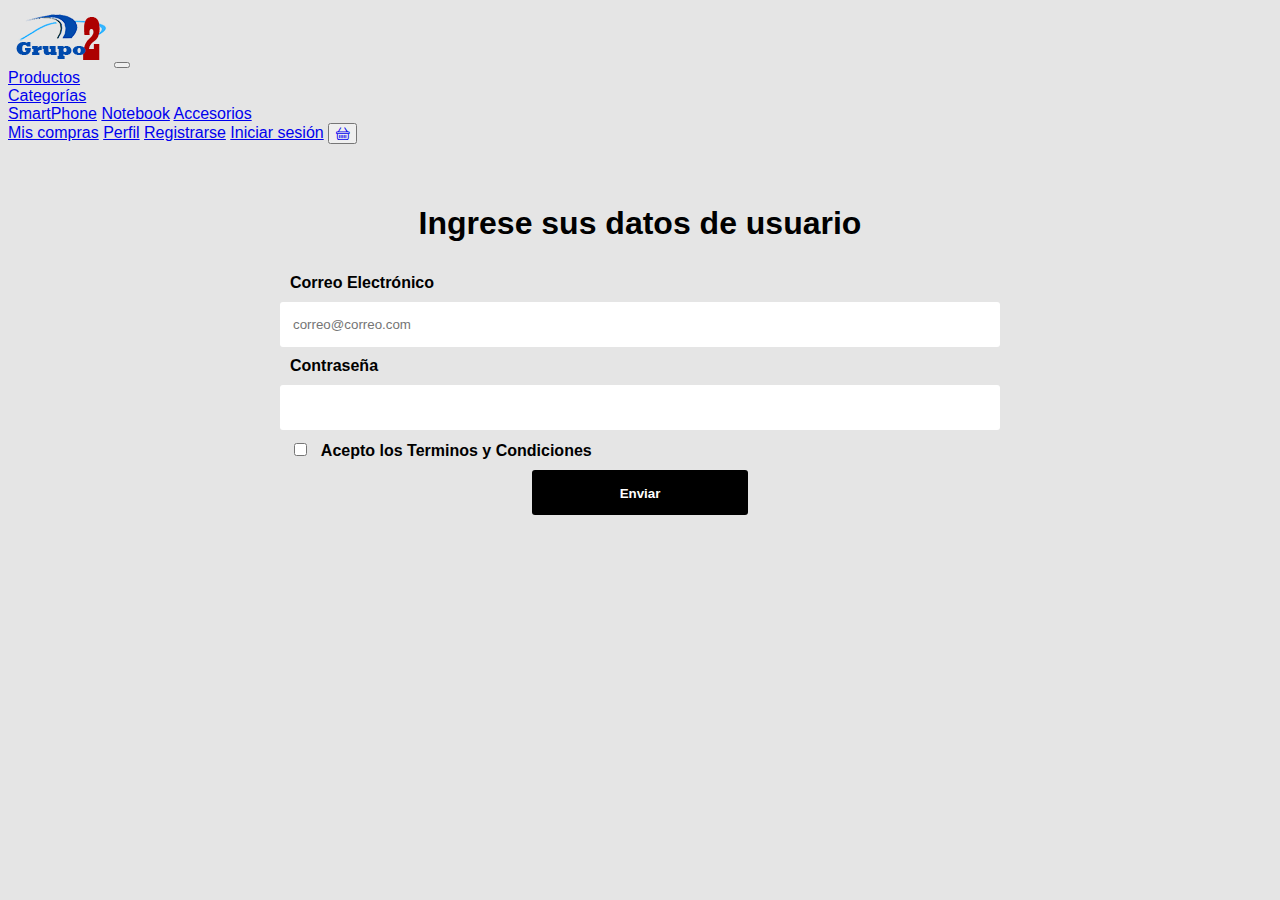
<file: Proyecto-Grupo2CaC/html/login.html>
<!DOCTYPE html>
<html lang="en">
<head>
    <meta charset="UTF-8">
    <meta http-equiv="X-UA-Compatible" content="IE=edge">
    <meta name="viewport" content="width=device-width, initial-scale=1.0">
    <title>Bienvenidos</title>

    <!-- Bootstrap CSS -->
    <link href="https://cdn.jsdelivr.net/npm/bootstrap@5.1.3/dist/css/bootstrap.min.css" rel="stylesheet" integrity="sha384-1BmE4kWBq78iYhFldvKuhfTAU6auU8tT94WrHftjDbrCEXSU1oBoqyl2QvZ6jIW3" crossorigin="anonymous">

   <!-- Bootstrap Icons CSS -->
    <link rel="stylesheet" href="https://cdn.jsdelivr.net/npm/bootstrap-icons@1.5.0/font/bootstrap-icons.css">
    <link rel="stylesheet" href="../css/login.css">
</head>
<body>
  <header>
    <div>
      <nav class="navbar navbar-expand-lg navbar-dark bg-dark">
        <div class="container-fluid">
          <a href="index.html" class="navbar-brand"><img src="../images/Logo.png" alt="Logo"
            /></a>
          <button
            type="button"
            class="navbar-toggler"
            data-bs-toggle="collapse"
            data-bs-target="#navbarCollapse"
          >
            <span class="navbar-toggler-icon"></span>
          </button>

          <div class="collapse navbar-collapse" id="navbarCollapse">
            <div class="navbar-nav">
              <a href="products.html" class="nav-item nav-link">Productos</a>
              <div class="nav-item dropdown">
                <a
                  href="#"
                  class="nav-link dropdown-toggle"
                  data-bs-toggle="dropdown"
                  >Categorías</a>
                <div class="dropdown-menu">
                  <a href="#" class="dropdown-item">SmartPhone</a>
                  <a href="#" class="dropdown-item">Notebook</a>
                  <a href="#" class="dropdown-item">Accesorios</a>
                </div>
              </div>
            </div>
            <div class="navbar-nav ms-auto">
              <a href="#" class="nav-item nav-link">Mis compras</a>
              <a href="infouser.html" class="nav-item nav-link">Perfil</a>                
              <a href="registro.html" class="nav-item nav-link">Registrarse</a>
              <a href="login.html" class="nav-item nav-link">Iniciar sesión</a>
              <button type="submit" class="btn btn-dark">
                <a href="./terminar-compra/terminar-compra.html" class="nav-item nav-link">
                  <span class="bi-basket"></span>
                </a>
              </button>                
            </div>
          </div>
        </div>
      </nav>
    </div>
    </header>
    <main>
        <div id="Login">
            <center> <h1> Ingrese sus datos de usuario </h1> </center>    

            <form action="" class="login-form" id="login-form">
              <!-- Grupo: Correo Electronico -->
              <div class="formulario__grupo" id="grupo__correo">
                <label for="correo" class="formulario__label"
                  >Correo Electrónico</label
                >
                <div class="formulario__grupo-input">
                  <input
                    type="email"
                    class="formulario__input"
                    name="correo"
                    id="correo"
                    placeholder="correo@correo.com"
                  />
                  <i class="formulario__validacion-estado fas fa-times-circle"></i>
                </div>
                <p class="formulario__input-error">
                  Correo incorrecto, recuerde usar @ y terminar con .com
                </p>
      
                <!-- Grupo: Contraseña -->
                <div class="formulario__grupo" id="grupo__password">
                  <label for="password" class="formulario__label">Contraseña</label>
                  <div class="formulario__grupo-input">
                    <input
                      type="password"
                      class="formulario__input"
                      name="password"
                      id="password"
                    />
                    <i class="formulario__validacion-estado fas fa-times-circle"></i>
                  </div>
                  <p class="formulario__input-error">
                    La contraseña tiene que ser de 4 a 12 dígitos.
                  </p>
                </div>
              </div>
      
              <!-- Grupo: Terminos y Condiciones -->
              <div class="formulario__grupo" id="grupo__terminos">
                <label class="formulario__label">
                  <input
                    class="formulario__checkbox"
                    type="checkbox"
                    name="terminos"
                    id="terminos"
                  />
                  Acepto los Terminos y Condiciones
                </label>
              </div>
      
              <div class="formulario__mensaje" id="formulario__mensaje">
                <p>
                  <i class="fas fa-exclamation-triangle"></i> <b>Error:</b> Por favor
                  rellena el formulario correctamente.
                </p>
              </div>
      
              <div class="formulario__grupo formulario__grupo-btn-enviar">
                <button type="submit" class="formulario__btn">Enviar</button>
                <p class="formulario__mensaje-exito" id="formulario__mensaje-exito">
                  Formulario enviado exitosamente!
                </p>
              </div>
            </form>
         </div>    
         <script src="../js/login.js"></script>   
    </body>     
</html>
</file>
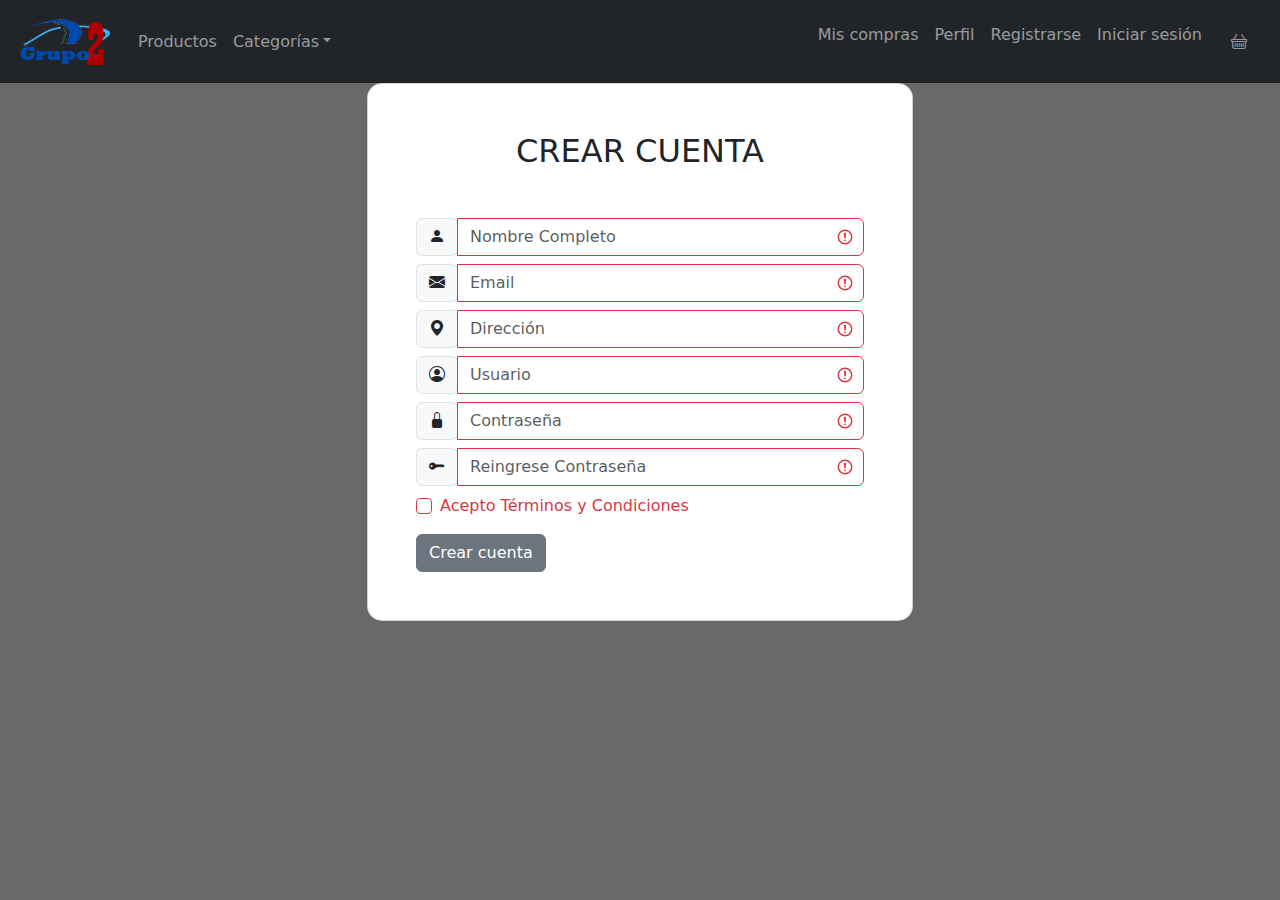
<file: Proyecto-Grupo2CaC/html/registro.html>
<!DOCTYPE html>
<html lang="en">
  <head>
    <title>Registro</title>
    <meta charset="utf-8" />
    <meta name="viewport" content="width=device-width, initial-scale=1" />
    <link
      href="https://cdn.jsdelivr.net/npm/bootstrap@5.1.3/dist/css/bootstrap.min.css"
      rel="stylesheet"
    />
    <!-- Bootstrap Icons CSS -->
    <link
      rel="stylesheet"
      href="https://cdn.jsdelivr.net/npm/bootstrap-icons@1.5.0/font/bootstrap-icons.css"
    />

    <script src="https://cdn.jsdelivr.net/npm/bootstrap@5.1.3/dist/js/bootstrap.bundle.min.js"></script>
    <style>
      body {
        background: DimGray;
      }

      .card {
        border-radius: 15px;
      }
    </style>
  </head>

  <body>
    <header>
      <div>
        <nav class="navbar navbar-expand-lg navbar-dark bg-dark">
          <div class="container-fluid">
            <a href="index.html" class="navbar-brand"
              ><img src="../images/Logo.png" alt="Logo"
            /></a>
            <button
              type="button"
              class="navbar-toggler"
              data-bs-toggle="collapse"
              data-bs-target="#navbarCollapse"
            >
              <span class="navbar-toggler-icon"></span>
            </button>

            <div class="collapse navbar-collapse" id="navbarCollapse">
              <div class="navbar-nav">
                <a href="products.html" class="nav-item nav-link">Productos</a>
                <div class="nav-item dropdown">
                  <a
                    href="#"
                    class="nav-link dropdown-toggle"
                    data-bs-toggle="dropdown"
                    >Categorías</a
                  >
                  <div class="dropdown-menu">
                    <a href="#" class="dropdown-item">SmartPhone</a>
                    <a href="#" class="dropdown-item">Notebook</a>
                    <a href="#" class="dropdown-item">Accesorios</a>
                  </div>
                </div>
              </div>
              <div class="navbar-nav ms-auto">
                <a href="#" class="nav-item nav-link">Mis compras</a>
                <a href="infouser.html" class="nav-item nav-link">Perfil</a>
                <a href="registro.html" class="nav-item nav-link"
                  >Registrarse</a
                >
                <a href="login.html" class="nav-item nav-link"
                  >Iniciar sesión</a
                >
                <button type="submit" class="btn btn-dark">
                  <a
                    href="./terminar-compra/terminar-compra.html"
                    class="nav-item nav-link"
                  >
                    <span class="bi-basket"></span>
                  </a>
                </button>
              </div>
            </div>
          </div>
        </nav>
      </div>
    </header>
    <div class="mask d-flex align-items-center h-100 gradient-custom-3">
      <div class="container h-100">
        <div class="row d-flex justify-content-center align-items-center h-100">
          <div class="col-12 col-md-9 col-lg-7 col-xl-6">
            <div class="card">
              <div class="card-body p-5">
                <h2 class="text-uppercase text-center mb-5">Crear cuenta</h2>

                <form action="/action_page.php" class="was-validated">
                  <div class="input-group mb-2 mr-sm-2">
                    <div class="input-group-prepend">
                      <div class="input-group-text">
                        <i class="bi bi-person-fill"></i>
                      </div>
                    </div>
                    <input
                      type="text"
                      class="form-control"
                      id="nombre"
                      placeholder="Nombre Completo"
                      name="nombre"
                      required
                    />
                  </div>
                  <div class="input-group mb-2 mr-sm-2">
                    <div class="input-group-prepend">
                      <div class="input-group-text">
                        <i class="bi bi-envelope-fill"></i>
                      </div>
                    </div>
                    <input
                      type="text"
                      class="form-control"
                      id="email"
                      placeholder="Email"
                      name="email"
                      required
                    />
                  </div>
                  <div class="input-group mb-2 mr-sm-2">
                    <div class="input-group-prepend">
                      <div class="input-group-text">
                        <i class="bi bi-geo-alt-fill"></i>
                      </div>
                    </div>
                    <input
                      type="text"
                      class="form-control"
                      id="direccion"
                      placeholder="Dirección"
                      name="direccion"
                      required
                    />
                  </div>
                  <div class="input-group mb-2 mr-sm-2">
                    <div class="input-group-prepend">
                      <div class="input-group-text">
                        <i class="bi bi-person-circle"></i>
                      </div>
                    </div>
                    <input
                      type="text"
                      class="form-control"
                      id="usuario"
                      placeholder="Usuario"
                      name="usuario"
                      required
                    />
                  </div>
                  <div class="input-group mb-2 mr-sm-2">
                    <div class="input-group-prepend">
                      <div class="input-group-text">
                        <i class="bi bi-lock-fill"></i>
                      </div>
                    </div>
                    <input
                      type="password"
                      class="form-control"
                      id="pwd"
                      placeholder="Contraseña"
                      name="pswd"
                      required
                    />
                  </div>
                  <div class="input-group mb-2 mr-sm-2">
                    <div class="input-group-prepend">
                      <div class="input-group-text">
                        <i class="bi bi-key-fill"></i>
                      </div>
                    </div>
                    <input
                      type="password"
                      class="form-control"
                      id="pwd"
                      placeholder="Reingrese Contraseña"
                      name="pswd"
                      required
                    />
                  </div>
                  <div class="form-check mb-3">
                    <input
                      class="form-check-input"
                      type="checkbox"
                      id="myCheck"
                      name="remember"
                      required
                    />
                    <label class="form-check-label" for="myCheck"
                      >Acepto Términos y Condiciones</label
                    >
                  </div>
                  <button type="crearcuenta" class="btn btn-secondary">
                    Crear cuenta
                  </button>
                </form>
              </div>
            </div>
          </div>
        </div>
      </div>
    </div>
  </body>
</html>
</file>
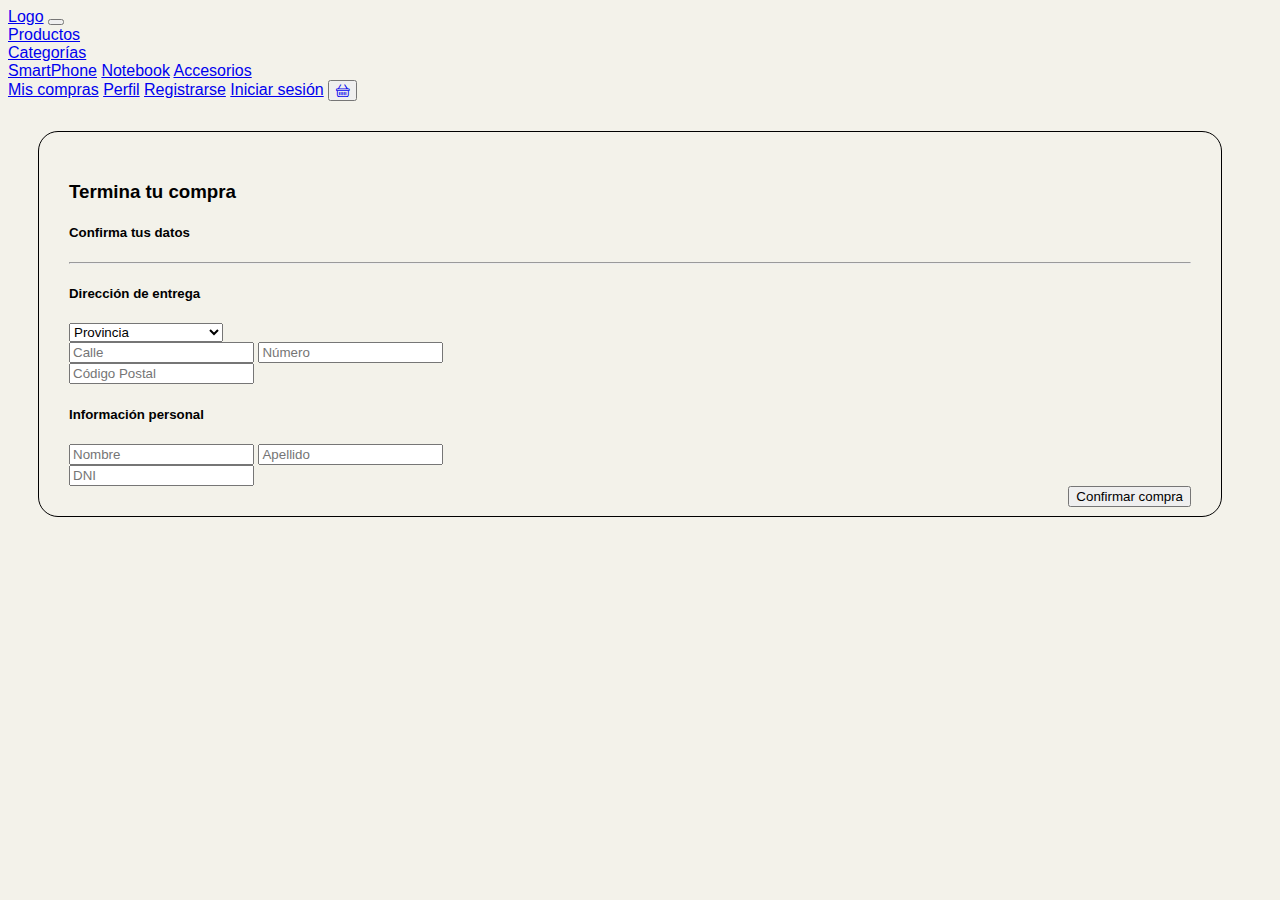
<file: Proyecto-Grupo2CaC/html/terminar-compra/terminar-compra-datos.html>
<!DOCTYPE html>
<html lang="en">
<head>
    <meta charset="UTF-8">
    <meta http-equiv="X-UA-Compatible" content="IE=edge">
    <meta name="viewport" content="width=device-width, initial-scale=1.0">
    <title>Finaliza tu compra</title>
    <!-- Bootstrap CSS -->
    <link href="https://cdn.jsdelivr.net/npm/bootstrap@5.1.3/dist/css/bootstrap.min.css" rel="stylesheet" integrity="sha384-1BmE4kWBq78iYhFldvKuhfTAU6auU8tT94WrHftjDbrCEXSU1oBoqyl2QvZ6jIW3" crossorigin="anonymous">
    <!-- Bootstrap Icons CSS -->
    <link rel="stylesheet" href="https://cdn.jsdelivr.net/npm/bootstrap-icons@1.5.0/font/bootstrap-icons.css">
    <link rel="stylesheet" href="../../css/terminar-compra.css">
</head>

<body>

  <header>
    <div>
      <nav class="navbar navbar-expand-lg navbar-dark bg-dark">
        <div class="container-fluid">
          <a href="../index.html" class="navbar-brand">Logo</a>
          <button
            type="button"
            class="navbar-toggler"
            data-bs-toggle="collapse"
            data-bs-target="#navbarCollapse"
          >
            <span class="navbar-toggler-icon"></span>
          </button>

          <div class="collapse navbar-collapse" id="navbarCollapse">
            <div class="navbar-nav">
              <a href="../products.html" class="nav-item nav-link">Productos</a>
              <div class="nav-item dropdown">
                <a
                  href="#"
                  class="nav-link dropdown-toggle"
                  data-bs-toggle="dropdown"
                  >Categorías</a>
                <div class="dropdown-menu">
                  <a href="#" class="dropdown-item">SmartPhone</a>
                  <a href="#" class="dropdown-item">Notebook</a>
                  <a href="#" class="dropdown-item">Accesorios</a>
                </div>
              </div>
            </div>
            <div class="navbar-nav ms-auto">
              <a href="#" class="nav-item nav-link">Mis compras</a>
              <a href="../infouser.html" class="nav-item nav-link">Perfil</a>                
              <a href="../registro.html" class="nav-item nav-link">Registrarse</a>
              <a href="../login.html" class="nav-item nav-link">Iniciar sesión</a>
              <button type="submit" class="btn btn-dark">
                <a href="#" class="nav-item nav-link">
                  <span class="bi-basket"></span>
                </a>
              </button>                
            </div>
          </div>
        </div>
      </nav>
    </div>
  </header>

    <main>
        <div class="row">

            <div id="bloqueTerminarCompra" class="col col-md-6 col-lg-9">
                <h3>Termina tu compra </h3>  

                <div>
                    <h5>Confirma tus datos</h5>
                    <hr> 
                </div>                       

                <div>
                  <form action="">
                    <h5>Dirección de entrega</h5>
                    <div class="mb-3 mt-3">                      
                      <select id="seleccionar-provincia" name="provincia" class="form-select-sm">
                          <option value="" hidden>Provincia</option>
                          <option value="CABA">CABA</option>
                          <option value="bsAs">Prov. de Buenos Aires</option>
                          <option value="Cdba">Córdoba</option>
                          <option value="StaFe">Santa Fe</option>
                          <option value="RioNegro">Río Negro</option>
                      </select>
                    </div>
                    
                    <div class="mb-3 mt-3">                      
                      <input type="text" name="calle" placeholder="Calle" >
                      <input type="text" name="numero" placeholder="Número"><br>
                    </div>
                    
                    <div class="mb-3 mt-3">
                      <input type="text" name="codigoPostal" placeholder="Código Postal">
                    </div>
                    
                    <h5>Información personal</h5>
                    <div class="mb-3 mt-3">
                      <input type="text" name="nombre" placeholder="Nombre">
                      <input type="text" name="apellido" placeholder="Apellido">
                    </div>

                    <input type="text" name="dni" placeholder="DNI">
                  </form>
                </div>
                
                <button type="button" class="btn btn-primary" data-mdb-ripple-color="dark" onclick="confirmarCompra()">
                    Confirmar compra
                </button>
            </div>

        </div>
    </main>
<script src="../../js/index.js"></script>
</body>

</html>
</file>
<file: Proyecto-Grupo2CaC/css/login.css>
* {
  box-sizing: border-box;
}

body {
  font-family: "Roboto", sans-serif;
  background: #e5e5e5;
}

main {
  max-width: 800px;
  width: 90%;
  margin: auto;
  padding: 40px;
}

.formulario {
  display: grid;
  grid-template-columns: 1fr 1fr;
  gap: 20px;
}

.formulario__label {
  display: block;
  font-weight: 700;
  padding: 10px;
  cursor: pointer;
}

.formulario__grupo-input {
  position: relative;
}

.formulario__input {
  width: 100%;
  background: #fff;
  border: 3px solid transparent;
  border-radius: 3px;
  height: 45px;
  line-height: 45px;
  padding: 0 40px 0 10px;
  transition: 0.3s ease all;
}

.formulario__input:focus {
  border: 3px solid #0075ff;
  outline: none;
  box-shadow: 3px 0px 30px rgba(163, 163, 163, 0.4);
}

.formulario__input-error {
  font-size: 12px;
  margin-bottom: 0;
  display: none;
}

.formulario__input-error-activo {
  display: block;
}

.formulario__validacion-estado {
  position: absolute;
  right: 10px;
  bottom: 15px;
  z-index: 100;
  font-size: 16px;
  opacity: 0;
}

.formulario__checkbox {
  margin-right: 10px;
}

.formulario__grupo-terminos,
.formulario__mensaje,
.formulario__grupo-btn-enviar {
  grid-column: span 2;
}

.formulario__mensaje {
  height: 45px;
  line-height: 45px;
  background: #f66060;
  padding: 0 15px;
  border-radius: 3px;
  display: none;
}

.formulario__mensaje-activo {
  display: block;
}

.formulario__mensaje p {
  margin: 0;
}

.formulario__grupo-btn-enviar {
  display: flex;
  flex-direction: column;
  align-items: center;
}

.formulario__btn {
  height: 45px;
  line-height: 45px;
  width: 30%;
  background: #000;
  color: #fff;
  font-weight: bold;
  border: none;
  border-radius: 3px;
  cursor: pointer;
  transition: 0.1s ease all;
}

.formulario__btn:hover {
  box-shadow: 3px 0px 30px rgba(163, 163, 163, 1);
}

.formulario__mensaje-exito {
  font-size: 14px;
  color: #119200;
  display: none;
}

.formulario__mensaje-exito-activo {
  display: block;
}

/* ----- -----  Estilos para Validacion ----- ----- */
.formulario__grupo-correcto .formulario__validacion-estado {
  color: #1ed12d;
  opacity: 1;
}

.formulario__grupo-incorrecto .formulario__label {
  color: #bb2929;
}

.formulario__grupo-incorrecto .formulario__validacion-estado {
  color: #bb2929;
  opacity: 1;
}

.formulario__grupo-incorrecto .formulario__input {
  border: 3px solid #bb2929;
}

/* ----- -----  Mediaqueries ----- ----- */
@media screen and (max-width: 800px) {
  .formulario {
    grid-template-columns: 1fr;
  }

  .formulario__grupo-terminos,
  .formulario__mensaje,
  .formulario__grupo-btn-enviar {
    grid-column: 1;
  }

  .formulario__btn {
    width: 100%;
  }
}
</file>
<file: Proyecto-Grupo2CaC/css/terminar-compra.css>
Body {  
    font-family: Calibri, Helvetica, sans-serif;  
    background-color: rgb(243 242 234);  
  }  


#bloqueTerminarCompra {
    border: 1px solid black;
    border-radius: 20px;
    margin: 30px 50px 0px 30px;
    padding: 30px;
}

#bloqueTerminarCompra h3 {
    margin-bottom: 20px;
}

.producto-seleccionado {
    margin: 20px 0px;
}

#bloqueDescuento {
    margin-top: 80px;
}

#bloqueTerminarCompra button {
    float: right;
}

.borde {
    border: 1px solid black;
}
</file>
